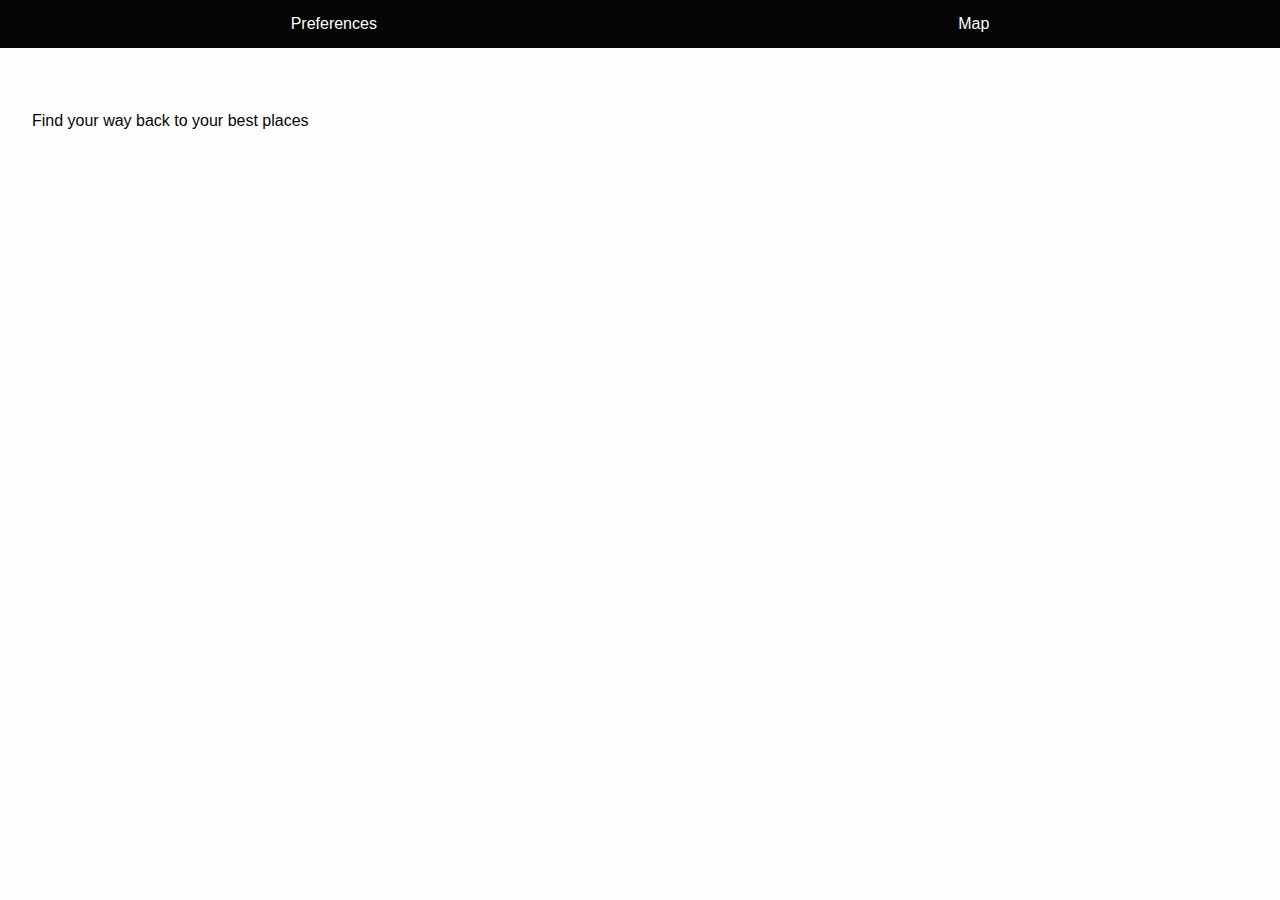
<file: index.html>
<!DOCTYPE html>
<html lang="en">
	<head>
		<meta charset="UTF-8" />
		<meta http-equiv="X-UA-Compatible" content="IE=edge" />
		<meta name="viewport" content="width=device-width, initial-scale=1.0" />
		<link rel="stylesheet" href="css/main.css" />
		<title>Place Keeper</title>
	</head>
	<body onload="init()">
		<nav>
			<ul>
				<li>
					<a href="user-prefs.html">Preferences</a>
				</li>
				<li>
					<a href="map.html">Map</a>
				</li>
			</ul>
		</nav>
		<section class="container">
			<header>Find your way back to your best places</header>
			<section class="forecast-container">
				<article class="forecast"><!-- forecast --></article>
			</section>
		</section>
		<script src="js/services/util-service.js"></script>
		<script src="js/services/storage-service.js"></script>
		<script src="js/services/user-pref-service.js"></script>
		<script src="js/services/place-service.js"></script>
		<script src="js/main.js"></script>
	</body>
</html>
</file>
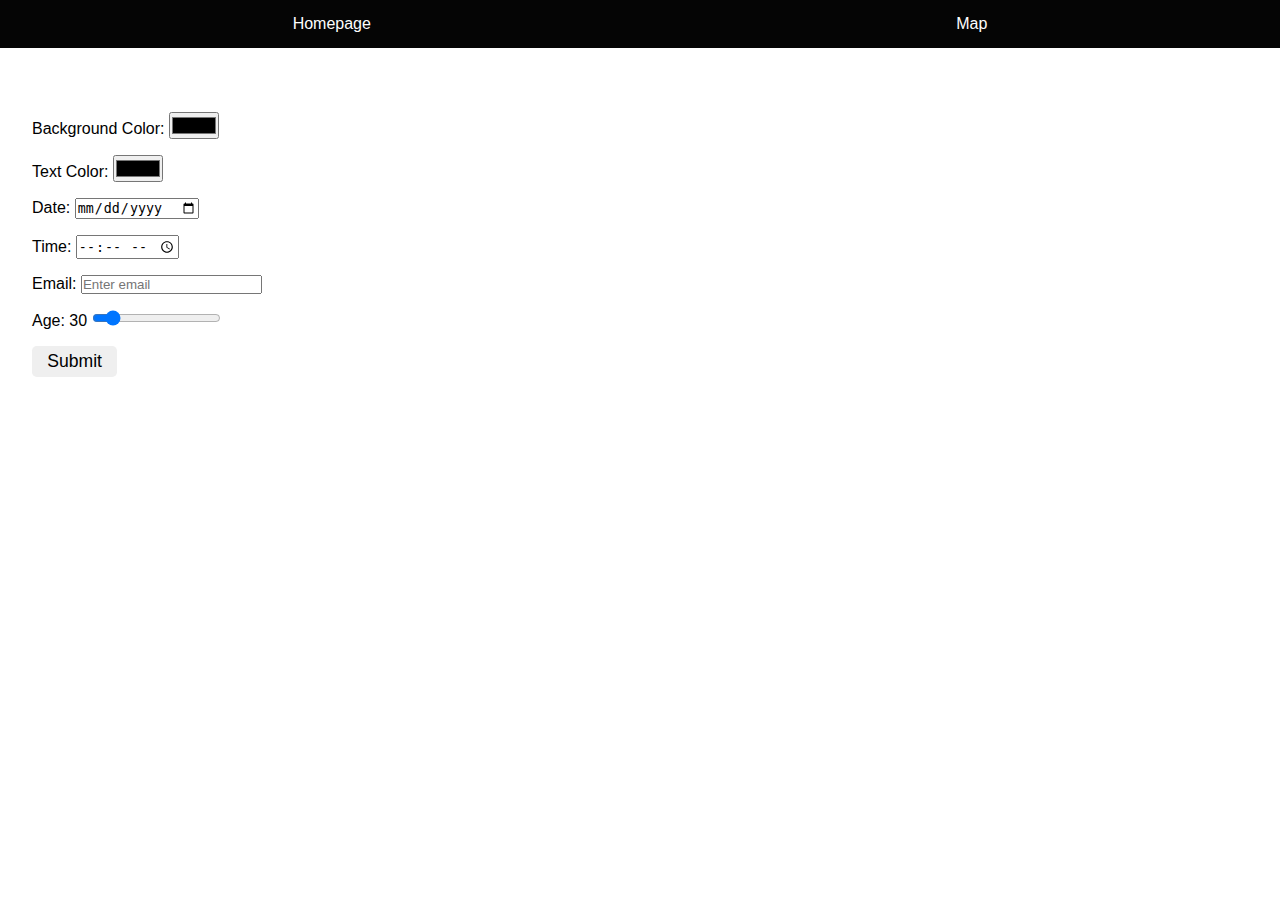
<file: user-prefs.html>
<!DOCTYPE html>
<html lang="en">
	<head>
		<meta charset="UTF-8" />
		<meta http-equiv="X-UA-Compatible" content="IE=edge" />
		<meta name="viewport" content="width=device-width, initial-scale=1.0" />
		<link rel="stylesheet" href="css/user-pref.css" />
		<title>User Preferences</title>
	</head>
	<body>
		<nav>
			<ul>
				<li>
					<a href="index.html">Homepage</a>
				</li>
				<li>
					<a href="map.html">Map</a>
				</li>
			</ul>
		</nav>
		<form onsubmit="onSubmitForm(event)">
			<label>
				Background Color:
				<input type="color" name="bg-color" />
			</label>
			<label>
				Text Color:
				<input type="color" name="fg-color" />
			</label>
			<label>
				Date:
				<input type="date" name="date" />
			</label>
			<label>
				Time:
				<input type="time" name="time" />
			</label>
			<label>
				Email:
				<input type="email" name="email" placeholder="Enter email" autocomplete="off" required />
			</label>
			<label>
				Age:
				<span class="age">30</span>
				<input
					type="range"
					name="age"
					min="18"
					max="120"
					value="30"
					oninput="showAge(this.value)"
				/>
			</label>
			<button>Submit</button>
		</form>
		<script src="js/services/util-service.js"></script>
		<script src="js/services/storage-service.js"></script>
		<script src="js/services/user-pref-service.js"></script>
		<script src="js/main.js"></script>
	</body>
</html>
</file>
<file: css/main.css>
@import 'global.css';

.container {
	padding: 2rem;
}

.forecast-container {
	margin: 2rem 0;
}

.forecast p {
	margin-top: 0.7rem;
	max-width: 50%;
}
</file>
<file: css/user-pref.css>
@import 'global.css';

form {
	display: flex;
	flex-direction: column;
	padding: 2rem;
}

form > * {
	margin-bottom: 1rem;
}

form > button {
	max-width: clamp(7%, 5rem, 50%);
	border-radius: 0.3rem;
	border: none;
	padding: 0.3rem 0.5rem;
	font-size: 1.1rem;
	cursor: pointer;
}

form > button:hover {
	background-color: rgba(204, 204, 204, 0.7);
}
</file>
